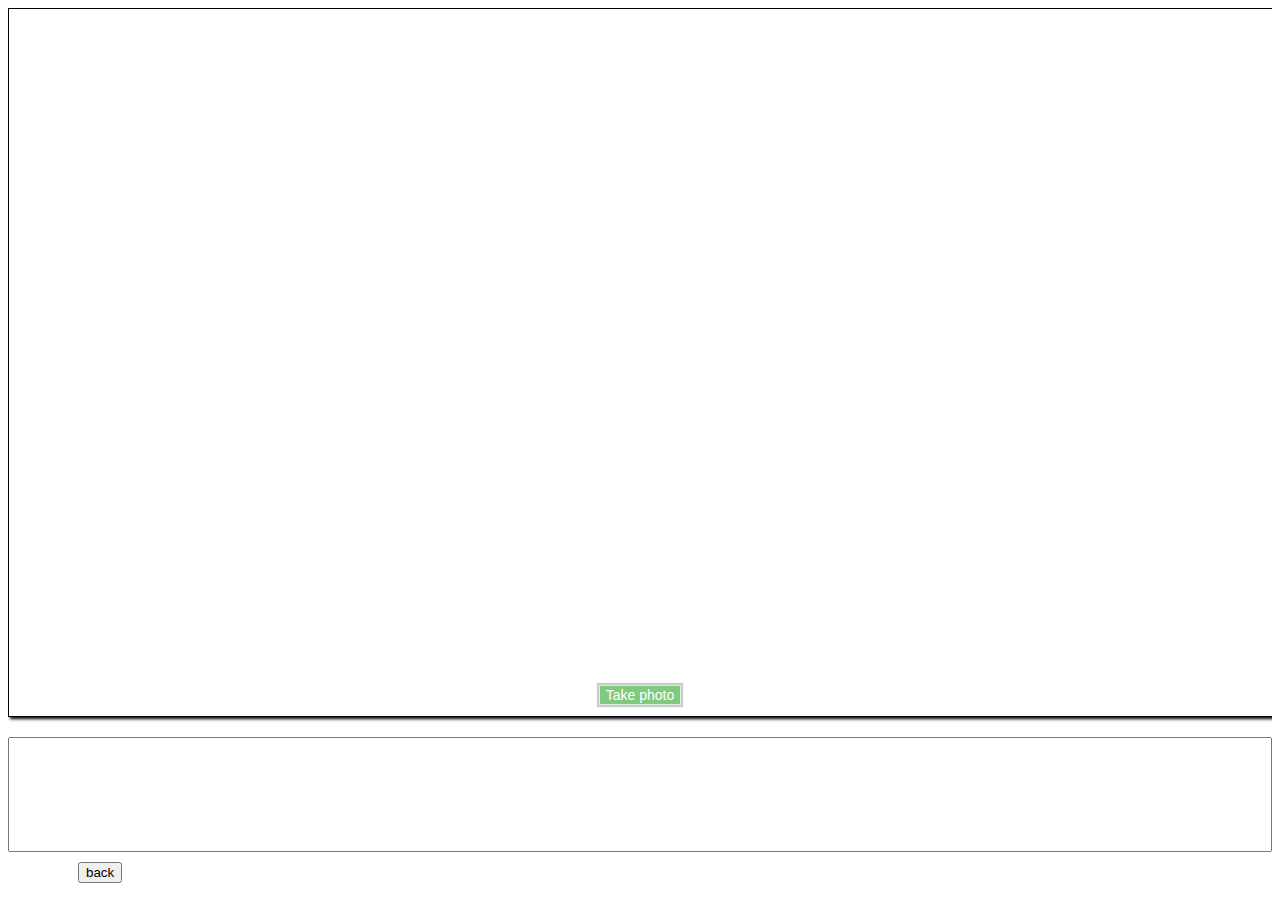
<file: register.html>
<html lang="en">
<head>
    <meta charset="UTF-8">
    <meta http-equiv="X-UA-Compatible" content="IE=edge">
    <meta name="viewport" content="width=device-width, initial-scale=1">
    <title>Park App</title>
    <style>
        #video {
  border: 1px solid black;
  box-shadow: 2px 2px 3px black;
  width: 100%;
  height: 80%;
}

#photo {
  border: 1px solid black;
  box-shadow: 2px 2px 3px black;
 width: 320px;
  height: 240px;
}

#canvas {
  display: none;
}
        
#numberInput{
    width: 100%;
   height: 9vw;
}

.camera {
  width: 100%;
  display: inline-block;
}

#startbutton {
  display: block;
  position: relative;
  margin-left: auto;
  margin-right: auto;
  bottom: 32px;
  background-color: rgba(0, 150, 0, 0.5);
  border: 1px solid rgba(255, 255, 255, 0.7);
  box-shadow: 0px 0px 1px 2px rgba(0, 0, 0, 0.2);
  font-size: 14px;
  font-family: "Lucida Grande", "Arial", sans-serif;
  color: rgba(255, 255, 255, 1);
}
.body{
      overflow: hidden;
      height: 100%;
      width: 100%;
      border: 1px solid rgba(59, 29, 29, 0.7);
      box-shadow: 0px 0px 1px 2px rgba(13, 172, 26, 0.699);
    }

.contentarea {
overflow: hidden;
  font-size: 16px;
  font-family: "Lucida Grande", "Arial", sans-serif;
  /* width: 760px; */
  overflow: hidden;
  height: 100%;
  width: 100%;
}
#bButton{
  position: relative;
  top: 10px;
  left: 70px;
}

    </style>
</head>
<body>
    <div class="contentarea">
      
        <div class="camera">
          <video id="video">Video stream not available.</video>
          <button id="startbutton">Take photo</button>
          <input type="number" id="numberInput"></input>
          <button onclick="window.location.href='/ParkApp/';" id ="bButton">back</button>
          <a id="link"></a>
        </div>
        <canvas id="canvas"> </canvas>
      
      
    </div>
    
 <script>
const registerServiceWorker = async () => {
  if ('serviceWorker' in navigator) {
    try {
      const registration = await navigator.serviceWorker.register(
        'serviceworker.js',
        {
          scope: './',
        }
      );
      if (registration.installing) {
        console.log('Service worker installing');
      } else if (registration.waiting) {
        console.log('Service worker installed');
      } else if (registration.active) {
        console.log('Service worker active');
      }
    } catch (error) {
      console.error(`Registration failed with ${error}`);
    }
  }
};
registerServiceWorker();



    const width = 320; // We will scale the photo width to this
  let height = 0; // This will be computed based on the input stream

  // |streaming| indicates whether or not we're currently streaming
  // video from the camera. Obviously, we start at false.

  let streaming = false;

  // The various HTML elements we need to configure or control. These
  // will be set by the startup() function.

  let video = null;
  let canvas = null;
  let photo = null;
  let startbutton = null;

  function showViewLiveResultButton() {
    if (window.self !== window.top) {
      // Ensure that if our document is in a frame, we get the user
      // to first open it in its own tab or window. Otherwise, it
      // won't be able to request permission for camera access.
      document.querySelector(".contentarea").remove();
      const button = document.createElement("button");
      button.textContent = "View live result of the example code above";
      document.body.append(button);
      button.addEventListener("click", () => window.open(location.href));
      return true;
    }
    return false;
  }

  function startup() {
    if (showViewLiveResultButton()) {
      return;
    }
    video = document.getElementById("video");
    canvas = document.getElementById("canvas");
    photo = document.getElementById("photo");
    startbutton = document.getElementById("startbutton");

    navigator.mediaDevices
      .getUserMedia({ video: {
        facingMode: 'environment'
      }, audio: false })
      .then((stream) => {
        video.srcObject = stream;
        video.play();
      })
      .catch((err) => {
        console.error(`An error occurred: ${err}`);
      });

    video.addEventListener(
      "canplay",
      (ev) => {
        if (!streaming) {
          height = video.videoHeight / (video.videoWidth / width);

          // Firefox currently has a bug where the height can't be read from
          // the video, so we will make assumptions if this happens.

          if (isNaN(height)) {
            height = width / (4 / 3);
          }

          video.setAttribute("width", width);
          video.setAttribute("height", height);
          canvas.setAttribute("width", width);
          canvas.setAttribute("height", height);
          streaming = true;
        }
      },
      false
    );

    startbutton.addEventListener(
      "click",
      (ev) => {
        takepicture();
        ev.preventDefault();
      },
      false
    );

    clearphoto();
  }

  // Fill the photo with an indication that none has been
  // captured.

  function clearphoto() {
    const context = canvas.getContext("2d");
    context.fillStyle = "#AAA";
    context.fillRect(0, 0, canvas.width, canvas.height);

    const data = canvas.toDataURL("image/png");
    photo.setAttribute("src", data);
  }

  // Capture a photo by fetching the current contents of the video
  // and drawing it into a canvas, then converting that to a PNG
  // format data URL. By drawing it on an offscreen canvas and then
  // drawing that to the screen, we can change its size and/or apply
  // other changes before drawing it.
  var link = document.getElementById('link');
  var lamba = document.getElementById('numberInput');

  function takepicture() {
    const context = canvas.getContext("2d");
    if (width && height) {
      canvas.width = width;
      canvas.height = height;
      context.drawImage(video, 0, 0, width, height);


    link.setAttribute('download', `${lamba.value} .png`);
    link.setAttribute('href', canvas.toDataURL("image/png").replace("image/png", "SDcard/A"));
    link.click();
    } else {
      clearphoto();
    }
  }

  // Set up our event listener to run the startup process
  // once loading is complete.
  window.addEventListener("load", startup, false);
 </script>      
</body>
</html>
</file>
